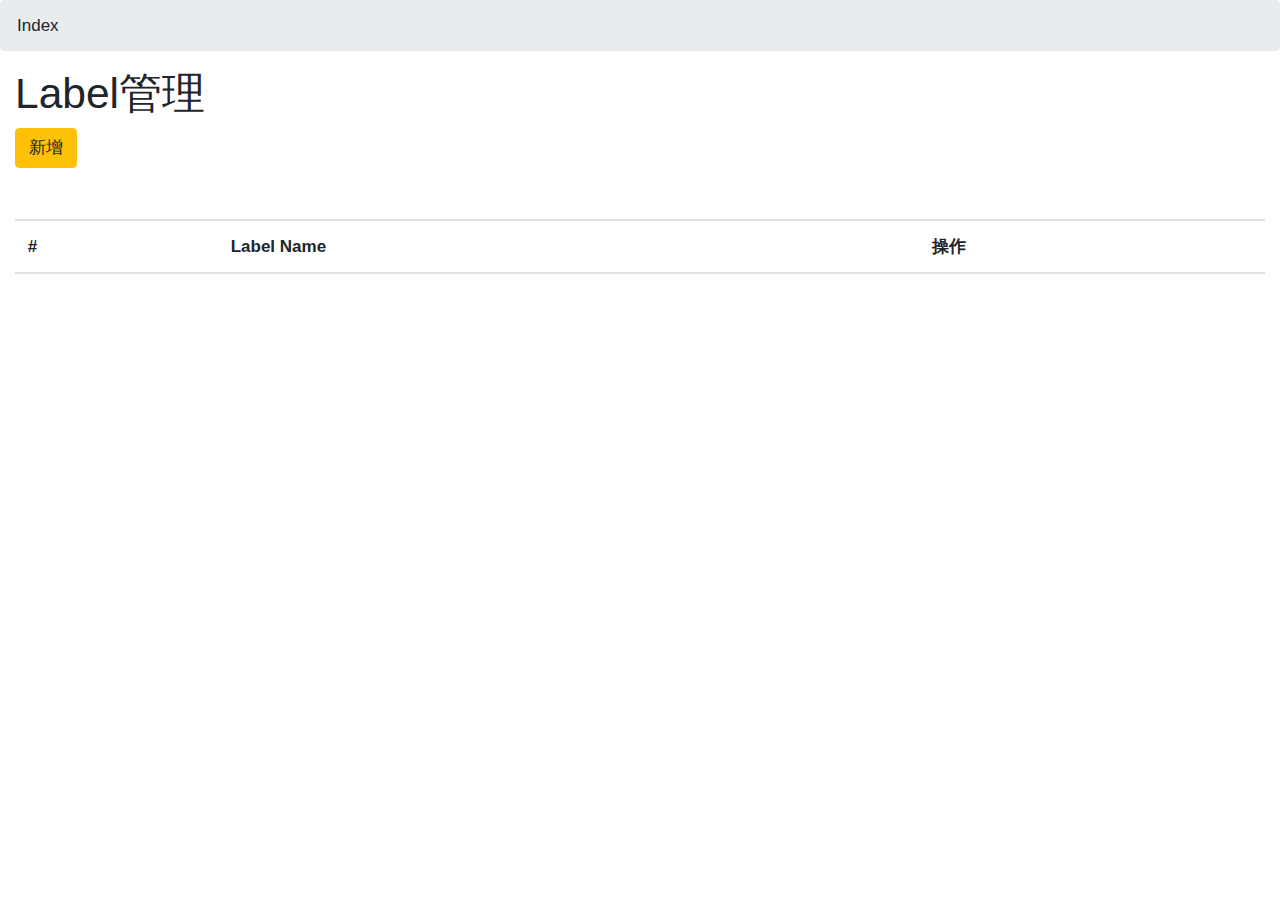
<file: index.html>
<!doctype html>
<html lang="en">

<head>
  <!-- Required meta tags -->
  <meta charset="utf-8">
  <meta name="viewport" content="width=device-width, initial-scale=1, shrink-to-fit=no">

  <!-- Bootstrap CSS -->

  <link rel="stylesheet" href="assets/bootstrap-4.3.1-dist/css/bootstrap.min.css">
  <link rel="stylesheet" href="assets/css/style.css">
  <title>TI Label UI</title>
</head>

<body>
  
  <ul class="breadcrumb">
    <li class="active">Index</li>
  </ul>
  <div class="container-fluid max-width">
    <div class="row mb-3 justify-content-center">
      <div class="col-12">
        <h1>Label管理</h1>
      </div>
      <div class="col-12">
        <a  href="new_label.html" class="btn btn-warning">
          新增
        </a>
      </div>
      <div class="col-12 mt-5">

        <ul class="nav nav-tabs" id="myTab" role="tablist"></ul>

        <div class="tab-content" id="myTabContent">
          <div class="tab-pane fade show active" id="home" role="tabpanel" aria-labelledby="home-tab">
            <table class="table label-list">
              <thead>
                <tr>
                  <th scope="col">#</th>
                  <th scope="col">Label Name</th>
                  <th scope="col">操作</th>
                </tr>
              </thead>
              <tbody>
                
              </tbody>
            </table>
          </div>
        </div>
      </div>
    </div>
    <div class="row">

    </div>
  </div>

  <!-- Optional JavaScript -->
  <!-- jQuery first, then Popper.js, then Bootstrap JS -->
  <script src="assets/jquery/jquery-3.4.1.min.js"></script>
  <script src="assets/js/popper.min.js"></script>
  <script src="assets/bootstrap-4.3.1-dist/js/bootstrap.min.js"></script>
  <script src="assets/js/common-tools.js"></script>
  <script src="assets/js/script.js"></script>
</body>

</html>
</file>
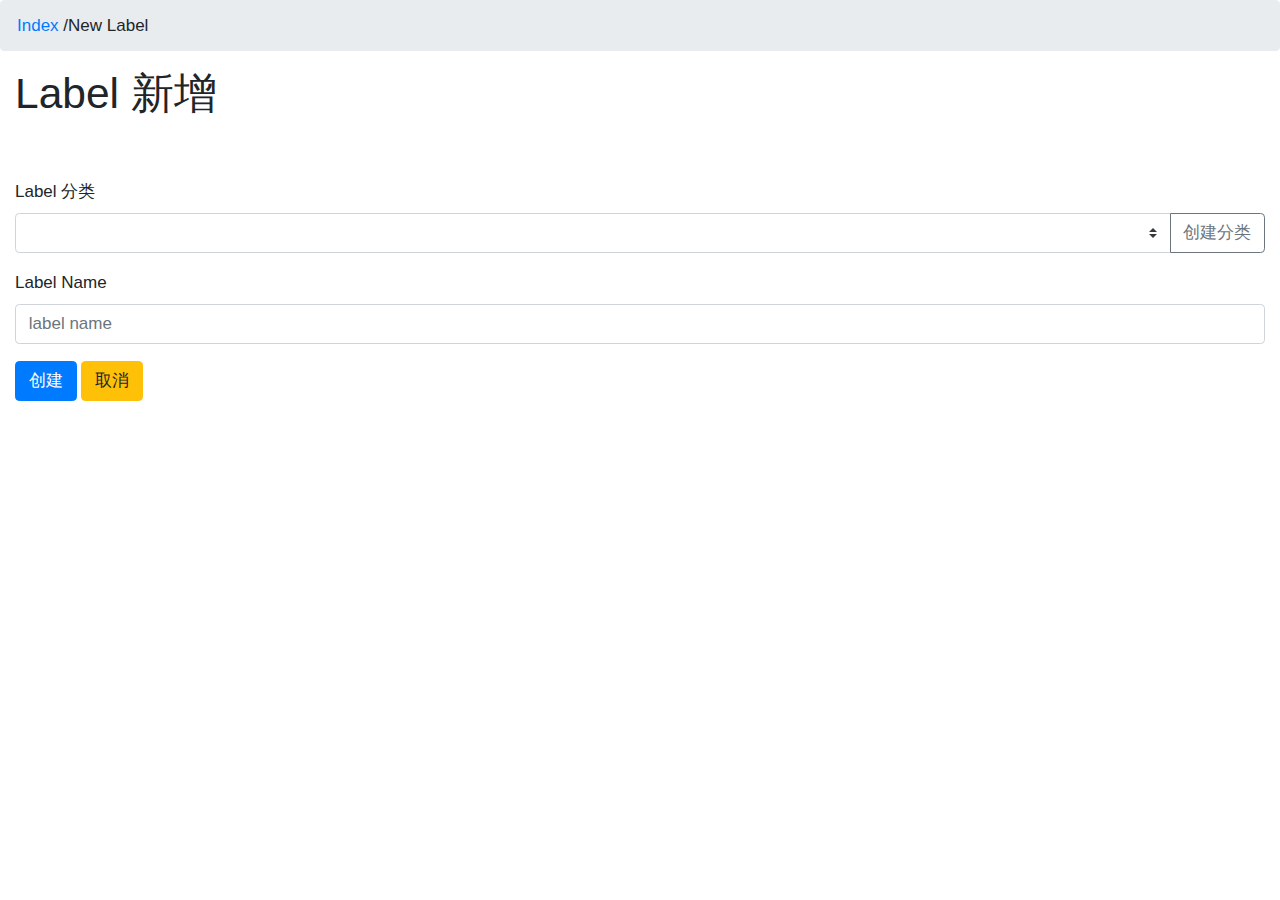
<file: new_label.html>
<!doctype html>
<html lang="en">

<head>
  <!-- Required meta tags -->
  <meta charset="utf-8">
  <meta name="viewport" content="width=device-width, initial-scale=1, shrink-to-fit=no">

  <!-- Bootstrap CSS -->
  <link rel="stylesheet" href="assets/bootstrap-4.3.1-dist/css/bootstrap.min.css">
  <link rel="stylesheet" href="assets/css/style.css">
  <title>TI Label UI</title>
</head>

<body>
  <ul class="breadcrumb">
    <li><a href="index.html">Index</a> <span class="divider">/</span></li>
    <li class="active">New Label</li>
  </ul>
  <div class="container-fluid max-width">
    <div class="row mb-3 justify-content-center">
      <div class="col-12">
        <h1>Label 新增</h1>
      </div>
      <div class="col-12 mt-5">

        <form>
          <div class="form-group">
            <label for="input-label-name">Label 分类</label>
            <div class="input-group">
              <select class="custom-select"  id="inputGroupSelect04" aria-label="Example select with button addon">
              </select>
              <div class="input-group-append">
                <button class="btn btn-outline-secondary" type="button" id="new_top_label">创建分类</button>
              </div>
            </div>
          </div>
          
          <div class="form-group">
            <label for="input-label-name">Label Name</label>
            <input type="text" class="form-control" id="input-label-name" placeholder="label name">
          </div>
          
        </form>
          <input type="button" name="new" id="new" class="btn btn-primary" value="创建"> 
          <input type="button" name="cancel" id="cancel" class="btn btn-warning" value="取消"> 

      </div>
    </div>
    <div class="row">

    </div>
  </div>

  <!-- Optional JavaScript -->
  <!-- jQuery first, then Popper.js, then Bootstrap JS -->


  <script src="assets/jquery/jquery-3.4.1.min.js"></script>
  <script src="assets/js/popper.min.js"></script>
  <script src="assets/bootstrap-4.3.1-dist/js/bootstrap.min.js"></script>
  <script src="assets/js/common-tools.js"></script>
  <script src="assets/js/uploads.js"></script>
</body>

</html>
</file>
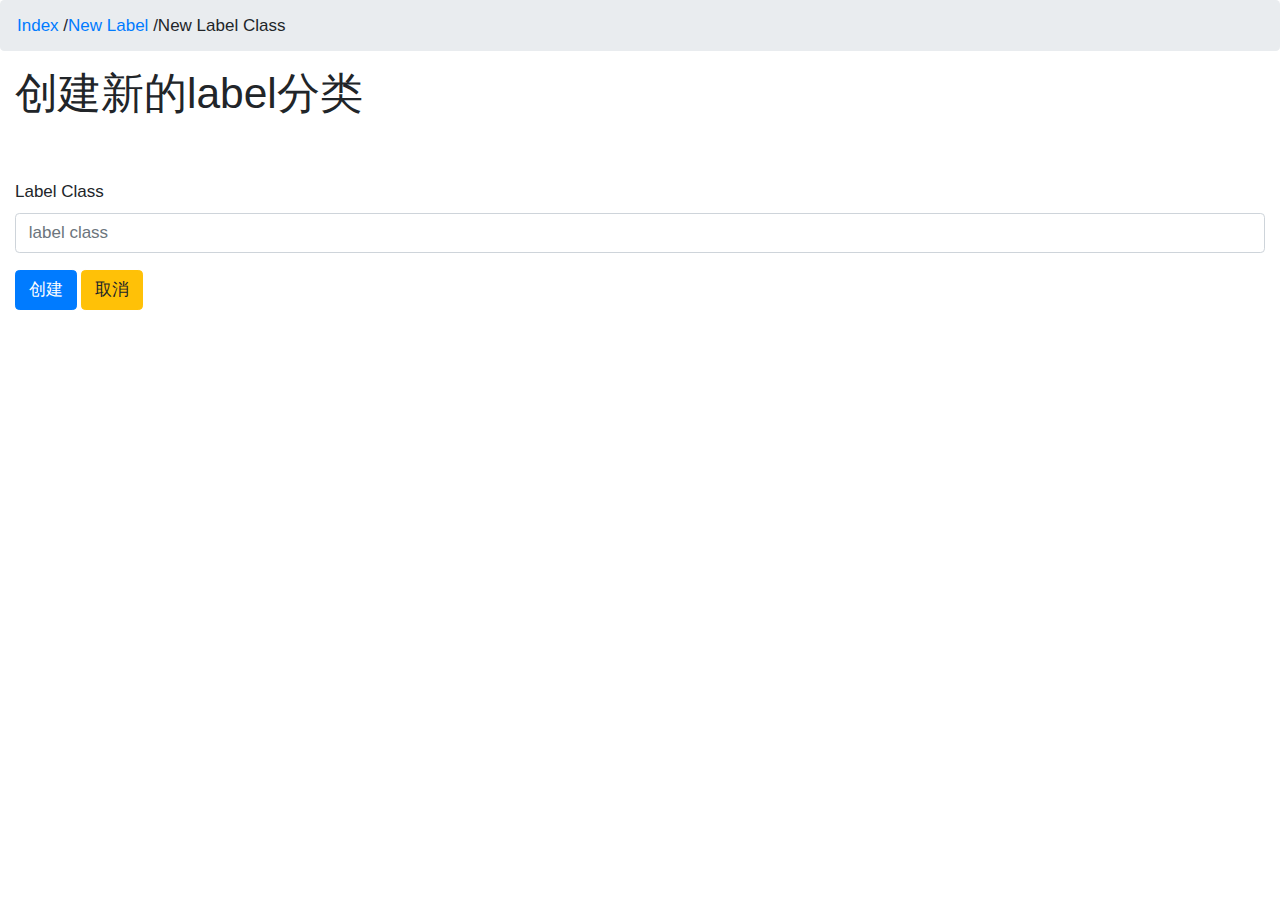
<file: new_label_class.html>
<!doctype html>
<html lang="en">

<head>
  <!-- Required meta tags -->
  <meta charset="utf-8">
  <meta name="viewport" content="width=device-width, initial-scale=1, shrink-to-fit=no">

  <!-- Bootstrap CSS -->
  <link rel="stylesheet" href="assets/bootstrap-4.3.1-dist/css/bootstrap.min.css">
  <link rel="stylesheet" href="assets/css/style.css">
  <link href="assets/bootstrap-select-dist/css/bootstrap-select.min.css" rel="stylesheet" />
  <title>TI Label UI</title>
</head>

<body>
<ul class="breadcrumb">
  <li><a href="index.html">Index</a> <span class="divider">/</span></li>
  <li><a href="new_label.html">New Label</a> <span class="divider">/</span></li>
  <li class="active">New Label Class</li>
</ul>
  <div class="container-fluid max-width">
    <div class="row mb-3 justify-content-center">
      <div class="col-12">
        <h1>创建新的label分类</h1>
      </div>
      <div class="col-12 mt-5">

        <form>
          
          <div class="form-group">
            <label for="input-label-name">Label Class</label>
            <input type="text" class="form-control" id="input-label-name" placeholder="label class">
          </div>


        </form>
          <input type="button" name="new" id="new" class="btn btn-primary" value="创建"> 
          <input type="button" name="cancel" id="cancel" class="btn btn-warning" value="取消"> 

      </div>
    </div>
    <div class="row">

    </div>
  </div>

  <!-- Optional JavaScript -->
  <!-- jQuery first, then Popper.js, then Bootstrap JS -->


  <script src="assets/jquery/jquery-3.4.1.min.js"></script>
  <script src="assets/js/popper.min.js"></script>
  <script src="assets/bootstrap-4.3.1-dist/js/bootstrap.min.js"></script>
  <script src="assets/js/common-tools.js"></script>
  <script src="assets/js/new_label_class.js"></script>
</body>

</html>
</file>
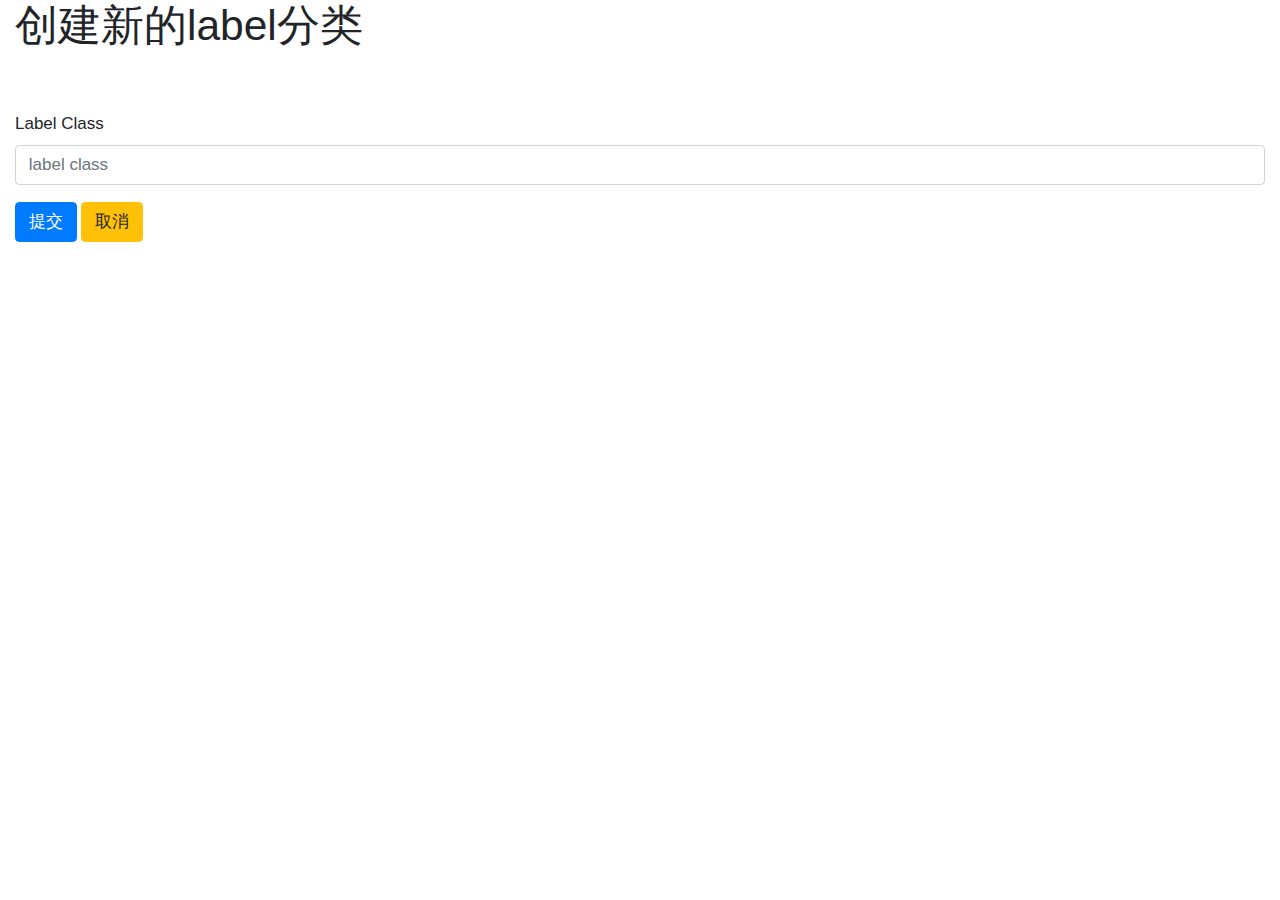
<file: new_top_label.html>
<!doctype html>
<html lang="en">

<head>
  <!-- Required meta tags -->
  <meta charset="utf-8">
  <meta name="viewport" content="width=device-width, initial-scale=1, shrink-to-fit=no">

  <!-- Bootstrap CSS -->
  <link rel="stylesheet" href="assets/bootstrap-4.3.1-dist/css/bootstrap.min.css">
  <link rel="stylesheet" href="assets/css/style.css">
  <title>TI Label UI</title>
</head>

<body>
  <div class="container-fluid max-width">
    <div class="row mb-3 justify-content-center">
      <div class="col-12">
        <h1>创建新的label分类</h1>
      </div>
      <div class="col-12 mt-5">

        <form>
          
          <div class="form-group">
            <label for="input-label-name">Label Class</label>
            <input type="text" class="form-control" id="input-label-name" placeholder="label class">
          </div>

          <button type="submit" class="btn btn-primary" id="submit">提交</button>
          <button class="btn btn-warning" id="cancel">取消</button>
        </form>

      </div>
    </div>
    <div class="row">

    </div>
  </div>

  <!-- Optional JavaScript -->
  <!-- jQuery first, then Popper.js, then Bootstrap JS -->


  <script src="assets/jquery/jquery-3.4.1.min.js"></script>
  <script src="assets/js/popper.min.js"></script>
  <script src="assets/bootstrap-4.3.1-dist/js/bootstrap.min.js"></script>
  <script src="assets/js/common-tools.js"></script>
  <script src="assets/js/new_top_label.js"></script>
</body>

</html>
</file>
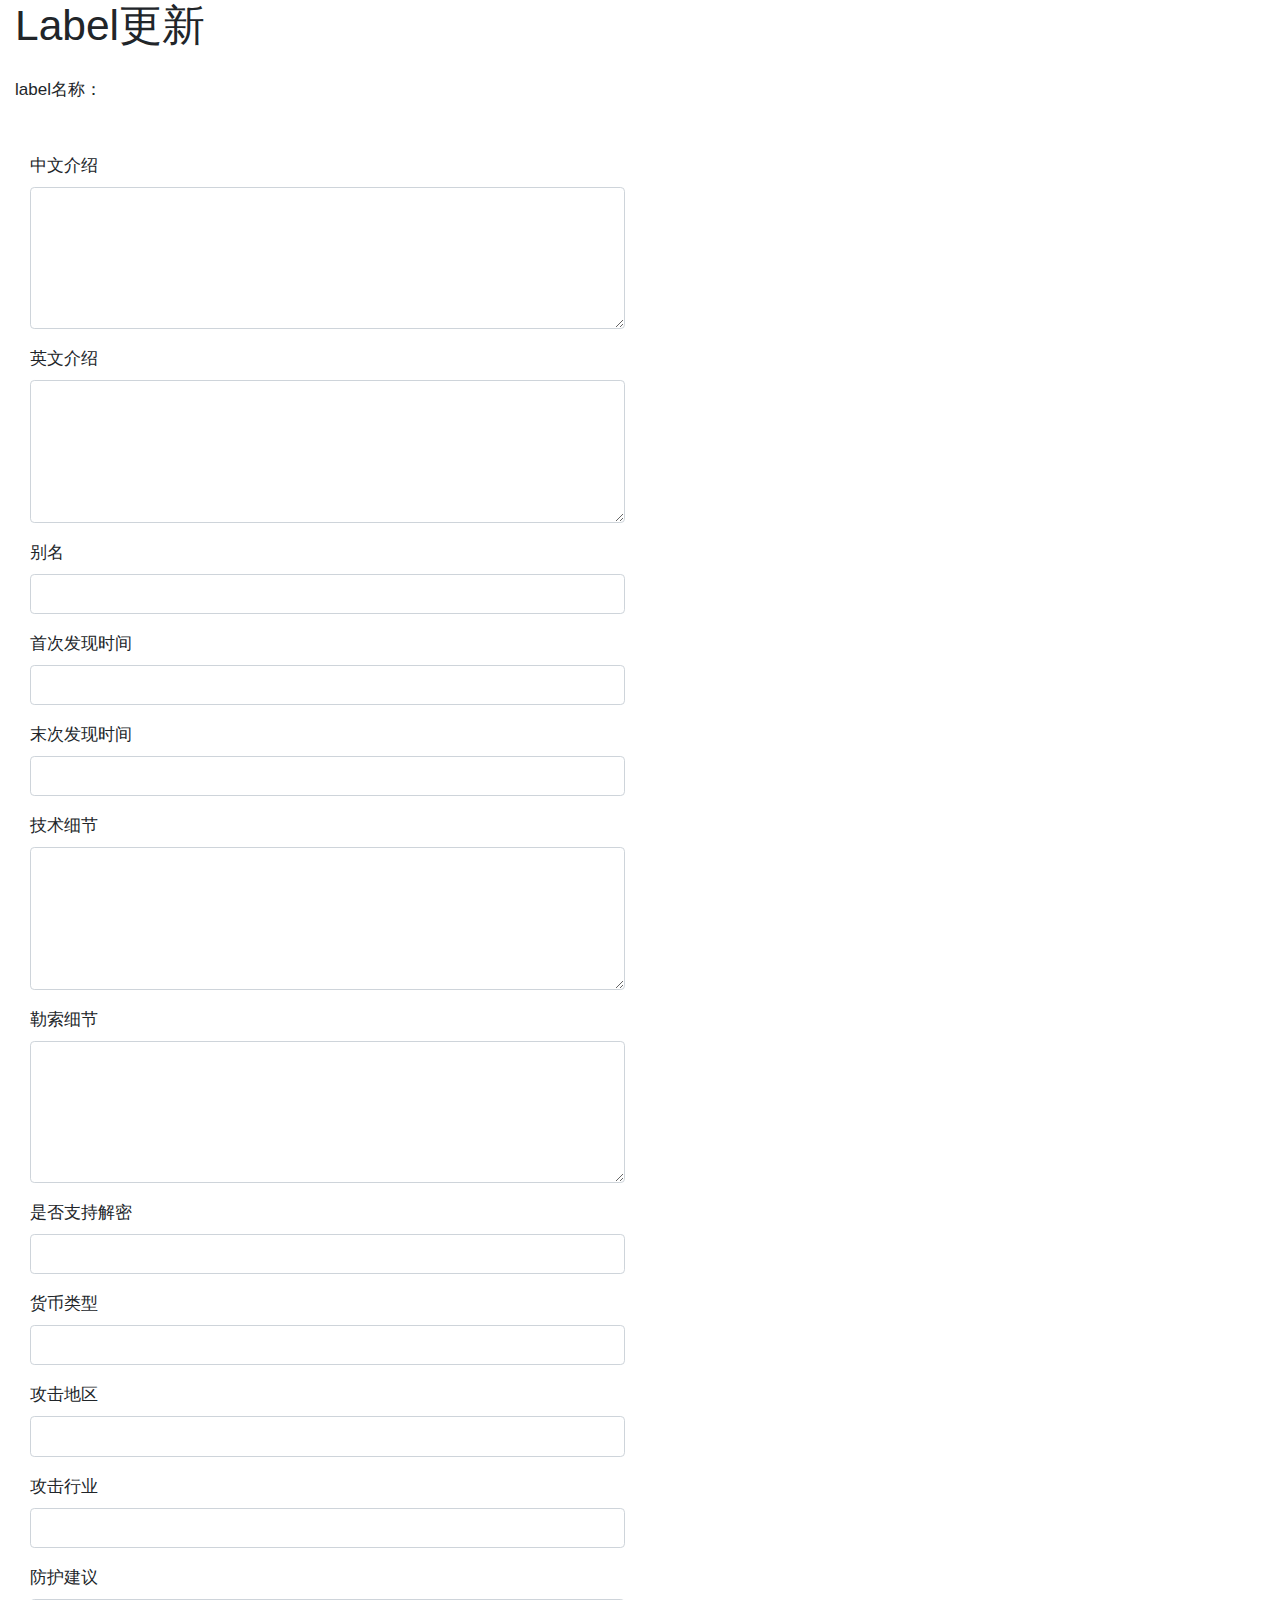
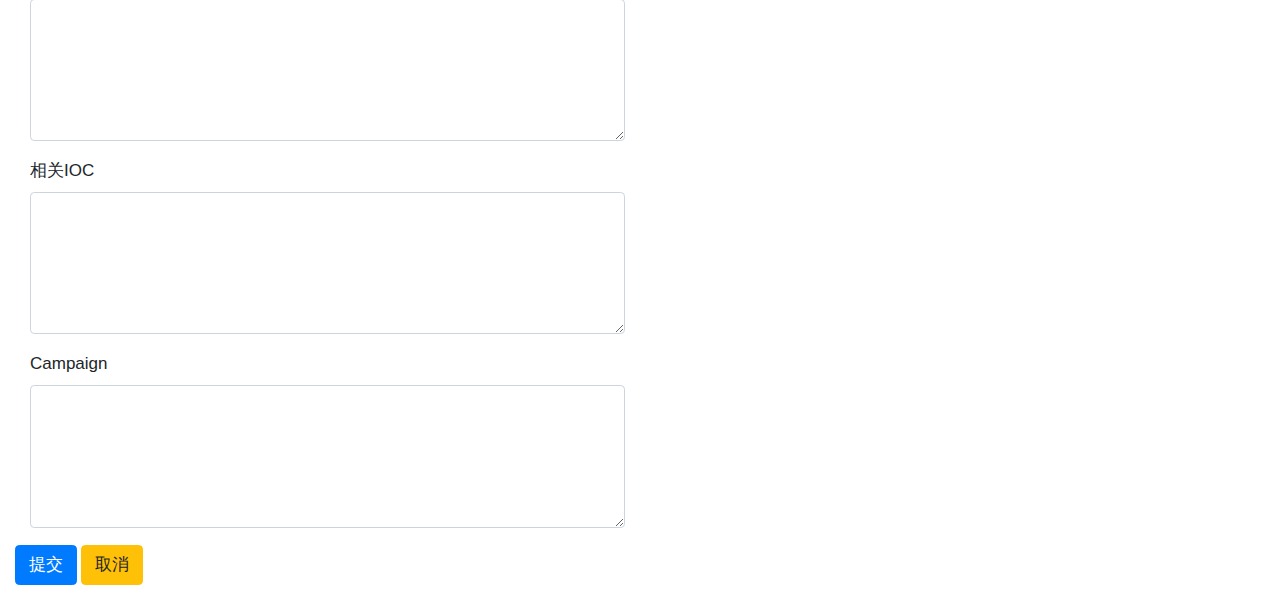
<file: update.html>
<!doctype html>
<html lang="en">

<head>
  <!-- Required meta tags -->
  <meta charset="utf-8">
  <meta name="viewport" content="width=device-width, initial-scale=1, shrink-to-fit=no">

  <!-- Bootstrap CSS -->
  <link rel="stylesheet" href="assets/bootstrap-4.3.1-dist/css/bootstrap.min.css">
  <link rel="stylesheet" href="assets/css/style.css">
  <title>TI Label update</title>
</head>

<body>
  <div class="container-fluid max-width">
    <div class="row mb-3 justify-content-center">
      <div class="col-12">
        <h1>Label更新</h1>
      </div>
      <br>
      <br>
      <br>
      <div class="col-12">
        <span id="label_name">label名称：</span>
      </div>
      <div class="col-12 mt-5">
         <form id="update-form">

          <div class="col-md-6">
          
          <div class="form-group">
            <label for="introduction-ch">中文介绍</label>
            <textarea rows="5" class="form-control" id="introduction-ch" name="introduction-ch"></textarea>
          </div>

          
          <div class="form-group">
            <label for="introduction-en">英文介绍</label>
            <textarea rows="5" class="form-control" id="introduction-en" name="introduction-en"></textarea>
          </div>
          <div class="form-group">
            <label for="alias">别名</label>
            <input class="form-control" id="alias" name="alias"/>
          </div>
          <div class="form-group">
            <label for="first-discover-time">首次发现时间</label>
            <input class="form-control" id="first-discover-time" name="first-discover-time"/>
          </div>
          <div class="form-group">
            <label for="latest-discover-time">末次发现时间</label>
            <input class="form-control" id="latest-discover-time" name="latest-discover-time"/>
          </div>
          <div class="form-group">
            <label for="technical-detail">技术细节</label>
            <textarea rows="5" class="form-control" id="technical-detail" name="technical-detail"></textarea>
          </div>
          <div class="form-group">
            <label for="blackmail-detail">勒索细节</label>
            <textarea rows="5" class="form-control" id="black-detail" name="black-detail"></textarea>
          </div>
          <div class="form-group">
            <label for="decryption">是否支持解密</label>
            <input class="form-control" id="decryption" name="decryption"/>
          </div>
          <div class="form-group">
            <label for="currency-type">货币类型</label>
            <input class="form-control" id="currency-type" name="currency-type"/>
          </div>
          <div class="form-group">
            <label for="zone-under-attack">攻击地区</label>
            <input class="form-control" id="zone-under-attack" name="zone-under-attack"/>
          </div>
          <div class="form-group">
            <label for="industry-under-attack">攻击行业</label>
            <input class="form-control" id="industry-under-attack" name="industry-under-attack"/>
          </div>
          <div class="form-group">
            <label for="advise">防护建议</label>
            <textarea rows="5" class="form-control" id="advise" name="advise"></textarea>
          </div>
      
          <div class="form-group">
            <label for="IOC">相关IOC</label>
            <textarea rows="5" class="form-control" id="IOC" name="IOC"></textarea>
          </div>
          <div class="form-group">
            <label for="campaign">Campaign</label>
            <textarea rows="5" class="form-control" id="campaign" name="campaign"></textarea>
          </div>
          </div>
                    
          <button type="submit" class="btn btn-primary" id="submit">提交</button>
          <button class="btn btn-warning" id="cancel">取消</button>
        </form>

        
      </div>
    </div>
    <div class="row">

    </div>
  </div>

  <!-- Optional JavaScript -->
  <!-- jQuery first, then Popper.js, then Bootstrap JS -->
  <script src="assets/jquery/jquery-3.4.1.min.js"></script>
  <script src="assets/js/popper.min.js"></script>
  <script src="assets/bootstrap-4.3.1-dist/js/bootstrap.min.js"></script>
  <script src="assets/js/common-tools.js"></script>
  <script src="assets/js/update.js"></script>

</body>

</html>
</file>
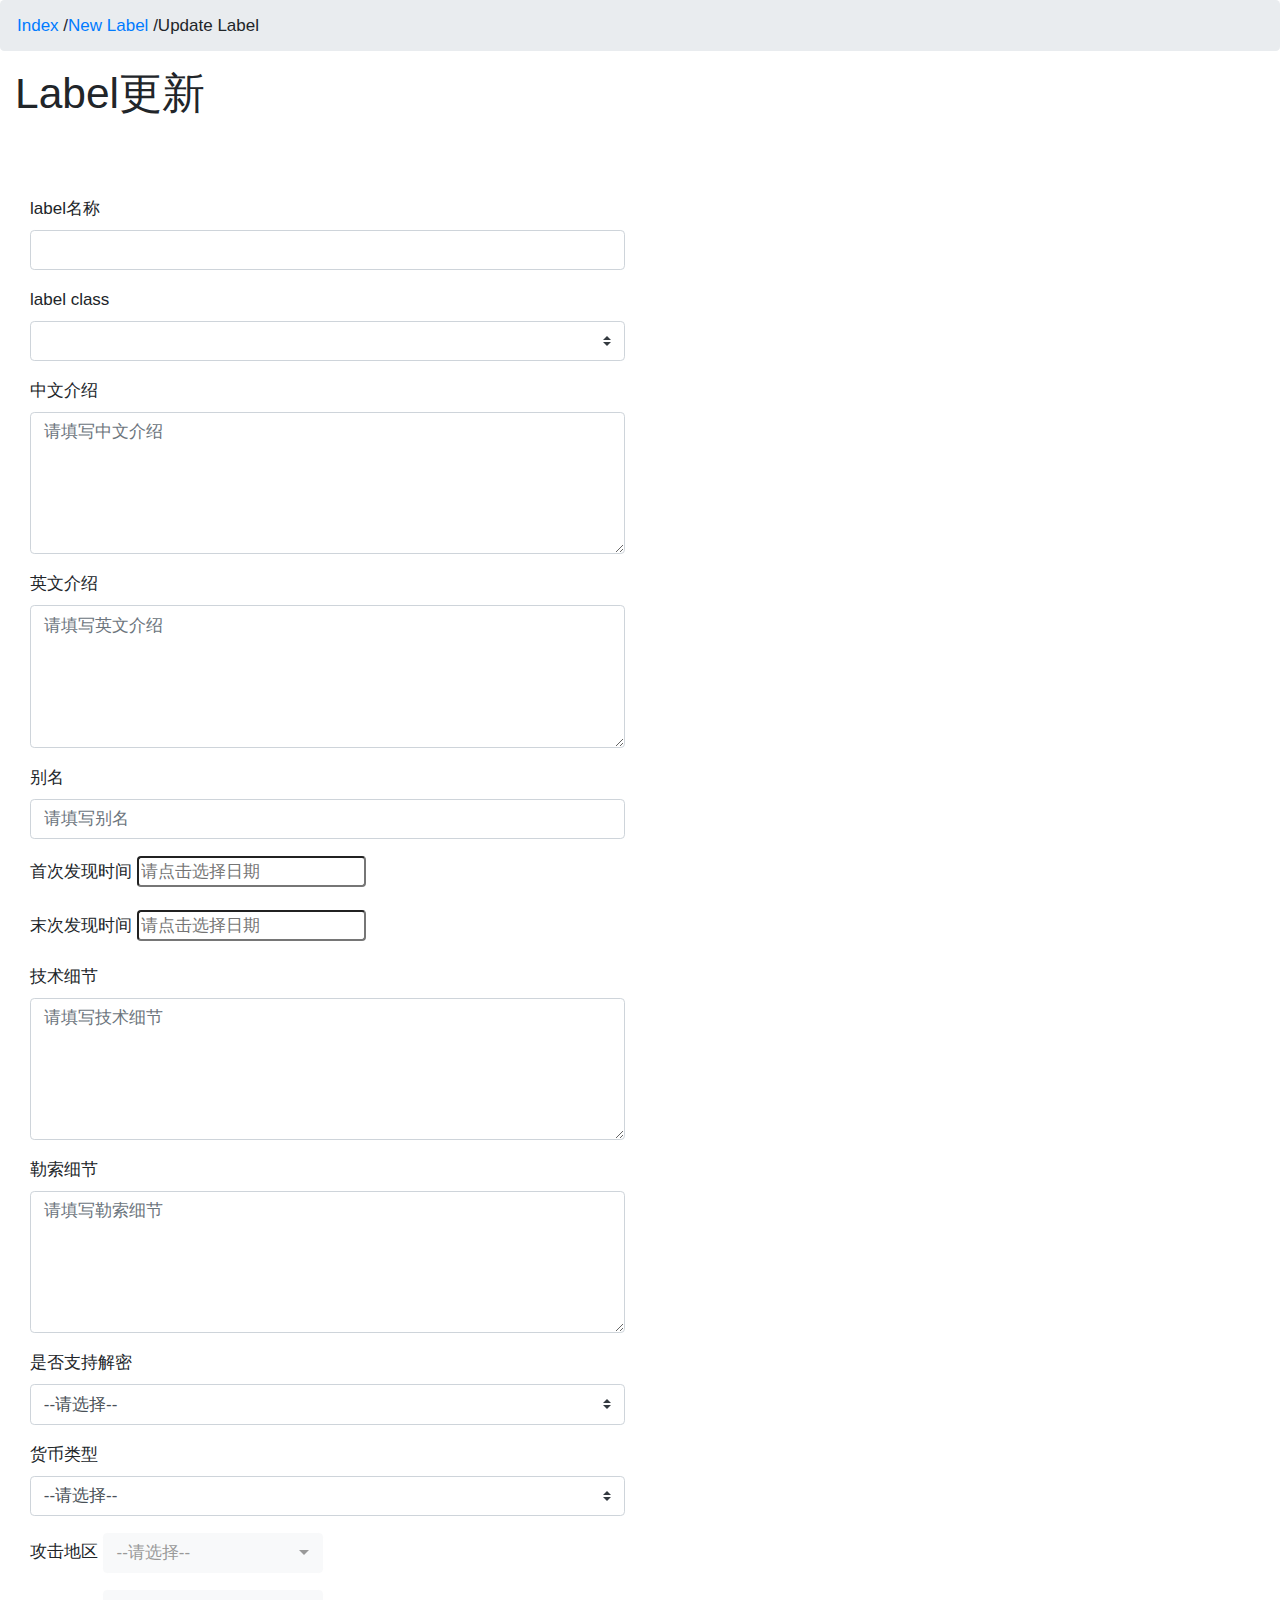
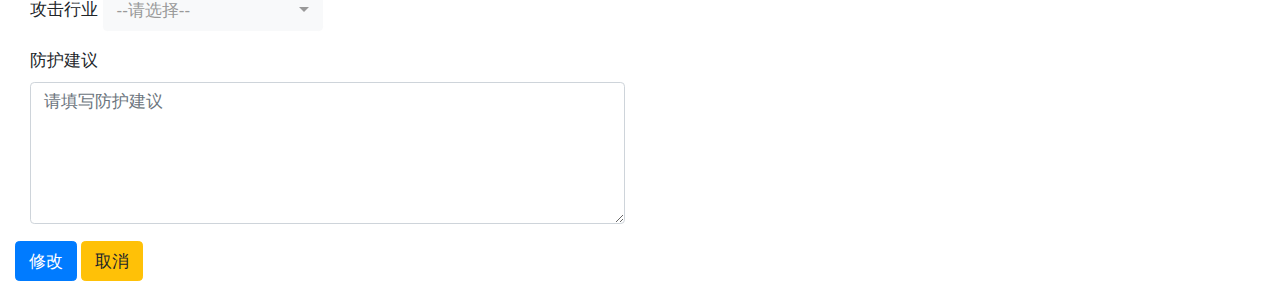
<file: update_label.html>
<!doctype html>
<html lang="en">

<head>
  <!-- Required meta tags -->
  <meta charset="utf-8">
  <meta name="viewport" content="width=device-width, initial-scale=1, shrink-to-fit=no">

  <!-- Bootstrap CSS -->
  <link rel="stylesheet" href="assets/bootstrap-4.3.1-dist/css/bootstrap.min.css">
  <link rel="stylesheet" href="assets/css/style.css">
  <link rel="stylesheet" href="assets/bootstrap-datepicker-dist/css/bootstrap-datepicker3.min.css">
  <link href="assets/bootstrap-select-dist/css/bootstrap-select.min.css" rel="stylesheet" />
  <title>TI Label update</title>
</head>

<body>
  <ul class="breadcrumb">
    <li><a href="index.html">Index</a> <span class="divider">/</span></li>
    <li><a href="new_label.html">New Label</a> <span class="divider">/</span></li>
    <li class="active">Update Label</li>
  </ul>
  <div class="container-fluid max-width">
    <div class="row mb-3 justify-content-center">
      <div class="col-12">
        <h1>Label更新</h1>
      </div>
      <br>
      <br>
      <br>

      <div class="col-12 mt-5">
         <form id="update-form">

          <div class="col-md-6">
          
          <div class="form-group">

          <div class="form-group">
            <label for="label-name">label名称</label>
            <input class="form-control" id="label-name" name="label-name"/>
          </div>
          <div class="form-group">
            <label for="label-class-select">label class</label>
            <select class="custom-select"  id="label-class-select" aria-label="Example select with button addon">
              </select>
          </div>
            <label for="introduction-ch">中文介绍</label>
            <textarea rows="5" class="form-control" id="introduction-ch" name="introduction-ch" placeholder="请填写中文介绍"></textarea>
          </div>

          
          <div class="form-group">
            <label for="introduction-en">英文介绍</label>
            <textarea rows="5" class="form-control" id="introduction-en" name="introduction-en" placeholder="请填写英文介绍"></textarea>
          </div>
          <div class="form-group">
            <label for="alias">别名</label>
            <input class="form-control" id="alias" name="alias" placeholder="请填写别名"/>
          </div>
          <div class="form-group">     
            <label for="first-discover-time">首次发现时间</label>
            <input class="datepicker" type="text" id="first-discover-time" name="first-discover-time" placeholder="请点击选择日期"/>          
          </div>
          <div class="form-group">
            <label for="latest-discover-time">末次发现时间</label>
            <input class="datepicker" type="text" id="latest-discover-time" name="latest-discover-time" placeholder="请点击选择日期"/>
          </div>
          <div class="form-group">
            <label for="technical-detail">技术细节</label>
            <textarea rows="5" class="form-control" id="technical-detail" name="technical-detail" placeholder="请填写技术细节"></textarea>
          </div>
          <div class="form-group">
            <label for="blackmail-detail">勒索细节</label>
            <textarea rows="5" class="form-control" id="blackmail-detail" name="blackmail-detail" placeholder="请填写勒索细节"></textarea>
          </div>
          <div class="form-group">
            <label for="decryption">是否支持解密</label>
          
            <select class="custom-select" name="decryption" id="decryption">
              <option value="1"  hidden>--请选择--</option>
              <option value="unnecessary">不需要此字段</option>
              <option value="yes">是</option>
              <option value="no">否</option>
            </select>
          </div>
          <div class="form-group">
            <label for="currency-type">货币类型</label>
            <select class="custom-select" name="currency-type" id="currency-type" title="下拉选择货币类型">
              <option value="1"  hidden>--请选择--</option>
              <option value="unnecessary">不需要此字段</option>
              <option value="Bitcoin">比特币</option>
              <option value="Monero">门罗币</option>
              <option value="Ether">以太币</option>
              <option value="Litecoin">莱特币</option>
            </select>
          </div>
          <div class="form-group">
            <label for="zone-under-attack">攻击地区</label>
            <select class="selectpicker" multiple data-live-search="true" name="zone-under-attack" id="zone-under-attack" title="--请选择--">
                <option value="unnecessary">不需要此字段</option>
                <option value='CN'>中国</option>
                <option value='US'>美国</option>
                <option value='AF'>阿富汗</option>
                <option value='AL'>阿尔巴尼亚</option>
                <option value='AD'>安道尔</option>
                <option value='AO'>安哥拉</option>
                <option value='AI'>安圭拉</option>
                <option value='AQ'>南极洲</option>
                <option value='AG'>安提瓜和巴布达</option>
                <option value='AR'>阿根廷</option>
                <option value='AM'>亚美尼亚</option>
                <option value='AW'>阿鲁巴</option>
                <option value='AU'>澳大利亚</option>
                <option value='AT'>奥地利</option>
                <option value='AZ'>阿塞拜疆</option>
                <option value='AE'>阿拉伯联合酋长国</option>
                <option value='BS'>巴哈马</option>
                <option value='BH'>巴林</option>
                <option value='BD'>孟加拉</option>
                <option value='BB'>巴巴多斯</option>
                <option value='BY'>白俄罗斯</option>
                <option value='BZ'>伯利兹</option>
                <option value='BE'>比利时</option>
                <option value='BJ'>贝宁</option>
                <option value='BM'>百慕大</option>
                <option value='BT'>不丹</option>
                <option value='BO'>玻利维亚</option>
                <option value='BA'>波黑</option>
                <option value='BW'>博茨瓦纳</option>
                <option value='BV'>布维岛</option>
                <option value='BR'>巴西</option>
                <option value='BN'>文莱</option>
                <option value='BG'>保加利亚</option>
                <option value='BF'>布其纳法索</option>
                <option value='BI'>布隆迪</option>
                <option value='CM'>喀麦隆</option>
                <option value='CA'>加拿大</option>
                <option value='CV'>佛得角</option>
                <option value='CF'>中非共和国</option>
                <option value='CL'>智利</option>
                <option value='CX'>圣诞岛</option>
                <option value='CC'>可可岛</option>
                <option value='CO'>哥伦比亚</option>
                <option value='CH'>瑞士</option>
                <option value='CG'>刚果</option>
                <option value='CK'>库克群岛</option>
                <option value='CR'>哥斯达黎加 </option>
                <option value='CI'>象牙海岸</option>
                <option value='CU'>古巴</option>
                <option value='CY'>塞浦路斯</option>
                <option value='CZ'>捷克共和国</option>
                <option value='DK'>丹麦</option>
                <option value='DJ'>吉布提</option>
                <option value='DM'>多明哥</option>
                <option value='DE'>德国</option>
                <option value='DO'>多米尼加</option>
                <option value='DZ'>阿尔及利亚</option>
                <option value='EC'>厄瓜多尔</option>
                <option value='EG'>埃及</option>
                <option value='EH'>西撒哈拉</option>
                <option value='ES'>西班牙</option>
                <option value='EE'>爱沙尼亚</option>
                <option value='ET'>埃塞俄比亚</option>
                <option value='FJ'>斐济</option>
                <option value='FK'>福克兰群岛</option>
                <option value='FI'>芬兰</option>
                <option value='FR'>法国</option>
                <option value='FM'>密克罗尼西亚</option>
                <option value='GA'>加蓬</option>
                <option value='GQ'>赤道几内亚</option>
                <option value='GF'>法属圭亚那</option>
                <option value='GM'>冈比亚</option>
                <option value='GE'>格鲁吉亚</option>
                <option value='GH'>加纳</option>
                <option value='GI'>直布罗陀</option>
                <option value='GR'>希腊</option>
                <option value='GL'>格陵兰</option>
                <option value='GB'>英国</option>
                <option value='GD'>格林纳达</option>
                <option value='GP'>瓜德罗普</option>
                <option value='GU'>关岛</option>
                <option value='GT'>危地马拉</option>
                <option value='GN'>几内亚</option>
                <option value='GW'>几内亚比绍</option>
                <option value='GY'>圭亚那</option>
                <option value='HR'>克罗地亚</option>
                <option value='HT'>海地</option>
                <option value='HN'>洪都拉斯</option>
                <option value='HK'>中国香港</option>
                <option value='HU'>匈牙利</option>
                <option value='IS'>冰岛</option>
                <option value='IN'>印度</option>
                <option value='ID'>印度尼西亚</option>
                <option value='IR'>伊朗</option>
                <option value='IQ'>伊拉克</option>
                <option value='IO'>英联邦的印度洋领域</option>
                <option value='IE'>爱尔兰</option>
                <option value='IL'>以色列</option>
                <option value='IT'>意大利</option>
                <option value='JM'>牙买加</option>
                <option value='JP'>日本</option>
                <option value='JO'>约旦</option>
                <option value='KZ'>哈萨克斯坦</option>
                <option value='KE'>肯尼亚</option>
                <option value='KI'>基里巴斯</option>
                <option value='KP'>朝鲜</option>
                <option value='KR'>韩国</option>
                <option value='KH'>柬埔寨</option>
                <option value='KM'>科摩罗</option>
                <option value='KW'>科威特</option>
                <option value='KG'>吉尔吉斯斯坦</option>
                <option value='KY'>开曼群岛</option>
                <option value='LA'>老挝</option>
                <option value='LK'>斯里兰卡</option>
                <option value='LV'>拉托维亚</option>
                <option value='LB'>黎巴嫩</option>
                <option value='LS'>莱索托</option>
                <option value='LR'>利比里亚</option>
                <option value='LY'>利比亚</option>
                <option value='LI'>列支敦士</option>登
                <option value='LT'>立陶宛</option>
                <option value='LU'>卢森堡</option>
                <option value='LC'>圣卢西亚</option>
                <option value='MO'>中国澳门</option>
                <option value='MG'>马达加斯加</option>
                <option value='MW'>马拉维</option>
                <option value='MY'>马来西亚</option>
                <option value='MV'>马尔代夫</option>
                <option value='ML'>马里</option>
                <option value='MT'>马耳他</option>
                <option value='MH'>马绍尔群岛</option>
                <option value='MR'>毛里塔尼亚</option>
                <option value='MU'>毛里求斯</option>
                <option value='MX'>墨西哥</option>
                <option value='MD'>摩尔多瓦</option>
                <option value='MC'>摩纳哥</option>
                <option value='MN'>蒙古</option>
                <option value='MS'>蒙特塞拉特</option>
                <option value='MA'>摩洛哥</option>
                <option value='MZ'>莫桑比克</option>
                <option value='MM'>缅甸</option>
                <option value='MP'>北马里亚那群岛 </option>
                <option value='NA'>纳米比亚</option>
                <option value='NR'>瑙鲁</option>
                <option value='NP'>尼泊尔</option>
                <option value='NL'>荷兰</option>
                <option value='NT'>中立区</option>
                <option value='NC'>新喀里多尼亚</option>
                <option value='NZ'>新西兰</option>
                <option value='NI'>尼加拉瓜</option>
                <option value='NE'>尼日尔</option>
                <option value='NG'>尼日利亚</option>
                <option value='NU'>纽埃</option>
                <option value='NF'>诺福克岛</option>
                <option value='NO'>挪威</option>
                <option value='OM'>阿曼</option>
                <option value='PK'>巴基斯坦</option>
                <option value='PF'>法属玻里尼西亚</option>
                <option value='PW'>帕劳</option>
                <option value='PA'>巴拿马</option>
                <option value='PG'>巴布亚新几内亚</option>
                <option value='PY'>巴拉圭</option>
                <option value='PE'>秘鲁</option>
                <option value='PH'>菲律宾</option>
                <option value='PN'>皮特开恩群岛</option>
                <option value='PL'>波兰</option>
                <option value='PT'>葡萄牙</option>
                <option value='PR'>波多黎各（美）</option>
                <option value='QA'>卡塔尔</option>
                <option value='RO'>罗马尼亚</option>
                <option value='RU'>俄罗斯联邦</option>
                <option value='RW'>卢旺达</option>
                <option value='SV'>萨尔瓦多</option>
                <option value='SH'>圣赫勒那</option>
                <option value='SM'>圣马力诺</option>
                <option value='ST'>圣多美与普林西比</option>
                <option value='SA'>沙特阿拉伯</option>
                <option value='SN'>塞内加尔</option>
                <option value='SC'>塞舌尔</option>
                <option value='SL'>塞拉利昂</option>
                <option value='SG'>新加坡</option>
                <option value='SK'>斯洛伐克</option>
                <option value='SI'>斯洛文尼亚</option>
                <option value='SB'>所罗门群岛</option>
                <option value='SO'>索马里</option>
                <option value='SD'>苏丹</option>
                <option value='SR'>苏里南</option>
                <option value='SZ'>斯威士兰 </option>
                </select>
          </div>
          <div class="form-group">
            <label for="industry-under-attack">攻击行业</label>
             <select class="selectpicker" multiple data-live-search="true" name="industry-under-attack" id="industry-under-attack" title="--请选择--">
              <option value="unnecessary">不需要此字段</option>
              <option value="finance">金融业</option>
              <option value="retail-business">零售业</option>
              <option value="education">教育业</option>
              <option value="medical">医疗业</option>
              <option value="service-trade">服务业</option>
              <option value="industry">工业</option>
              <option value="manufacturing">制造业</option>
              <option value="computer-industry">计算机</option>
              <option value="internet-industry">互联网</option>
              <option value="signal-communication">通信</option>
              <option value="electronics">电子</option>
              <option value="transportation">交通运输业</option>
              <option value="logistics">物流业</option>
              <option value="goverment">政府</option>
              <option value="energy">能源业</option>
              <option value="environment-protection">环保业</option>
              <option value="agriculture">农业</option>
              <option value="forestry">林业</option>
              <option value="animal-husbandry">畜牧业</option>
              <option value="fishery">渔业</option>
              <option value="mining-industry">采矿业</option>
              <option value="construction">建筑业</option>
              <option value="supply-inustry">供应业</option>
              <option value="warehousing-industry">仓储业</option>
              <option value="catering">餐饮业</option>
              <option value="real-estate">房地产业</option>
              <option value="technical-service">技术服务业</option>
              <option value="entertainment">娱乐业</option>
              <option value="chemical-engineering">化工业</option>
              <option value="scientific-research">科研业</option>
              <option value="military">军事</option>
            </select>
          </div>
          <div class="form-group">
            <label for="advise">防护建议</label>
            <textarea rows="5" class="form-control" id="advise" name="advise" placeholder="请填写防护建议"></textarea>
          </div>
      
        
          
          </div>
                    
        </form>
          <input type="button" name="update" id="update" class="btn btn-primary" value="修改"> 
          <input type="button" name="cancel" id="cancel" class="btn btn-warning" value="取消"> 

       
      </div>
    </div>
    <div class="row">

    </div>
  </div>

  <!-- Optional JavaScript -->
  <!-- jQuery first, then Popper.js, then Bootstrap JS -->
  <script src="assets/jquery/jquery-3.4.1.min.js"></script>
  <script src="assets/js/popper.min.js"></script>
  <script src="assets/bootstrap-4.3.1-dist/js/bootstrap.min.js"></script>
  <script src="assets/js/common-tools.js"></script>
  <script src="assets/js/update.js"></script>
  <script src="assets/bootstrap-datepicker-dist/js/bootstrap-datepicker.js"></script>
  <script src="assets/bootstrap-select-dist/js/bootstrap-select.min.js"></script>
  


</body>

</html>
</file>
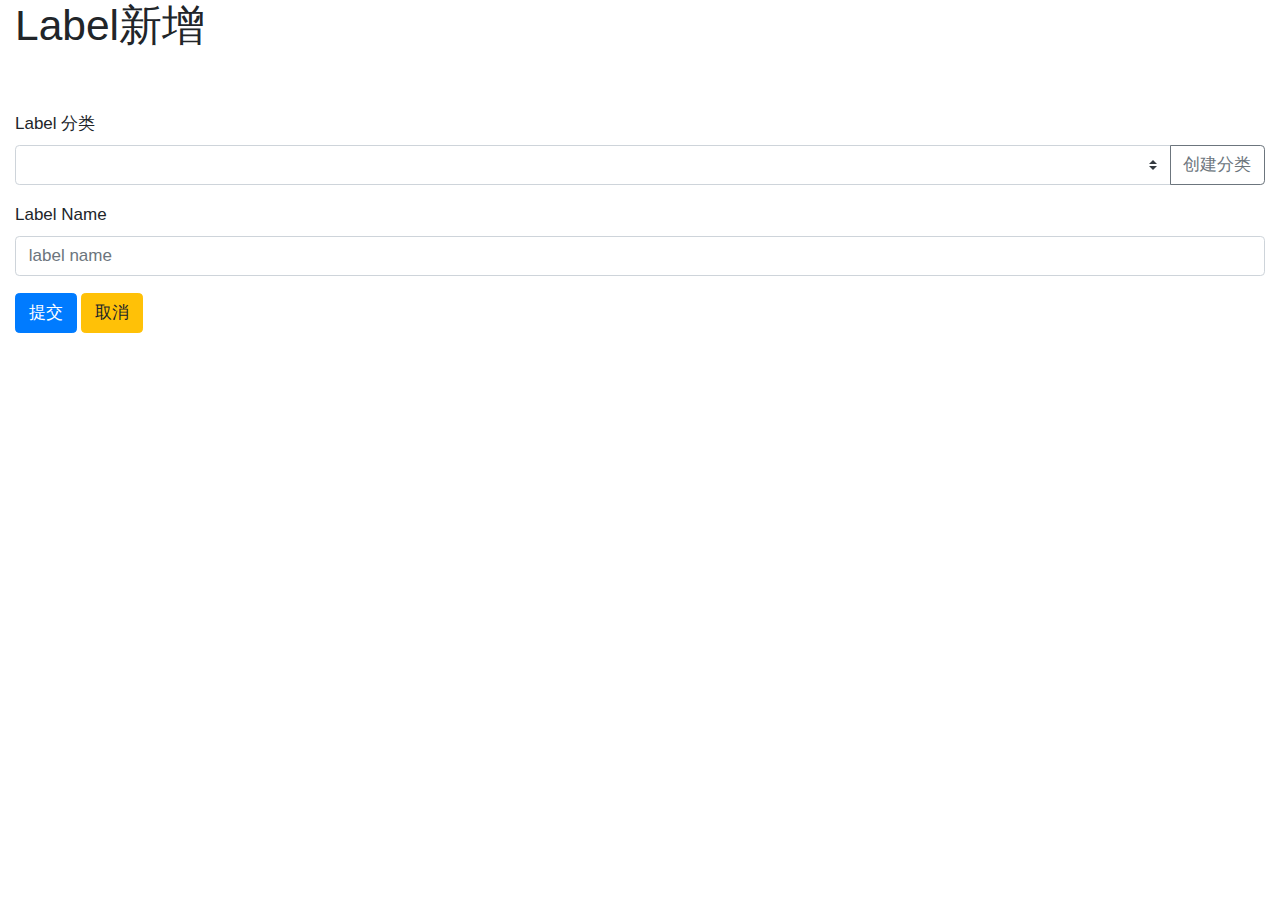
<file: upload.html>
<!doctype html>
<html lang="en">

<head>
  <!-- Required meta tags -->
  <meta charset="utf-8">
  <meta name="viewport" content="width=device-width, initial-scale=1, shrink-to-fit=no">

  <!-- Bootstrap CSS -->
  <link rel="stylesheet" href="assets/bootstrap-4.3.1-dist/css/bootstrap.min.css">
  <link rel="stylesheet" href="assets/css/style.css">
  <title>TI Label UI</title>
</head>

<body>
  <div class="container-fluid max-width">
    <div class="row mb-3 justify-content-center">
      <div class="col-12">
        <h1>Label新增</h1>
      </div>
      <div class="col-12 mt-5">

        <form>
          <div class="form-group">
            <label for="input-label-name">Label 分类</label>
            <div class="input-group">
              <select class="custom-select"  id="inputGroupSelect04" aria-label="Example select with button addon">
              </select>
              <div class="input-group-append">
                <button class="btn btn-outline-secondary" type="button">创建分类</button>
              </div>
            </div>
          </div>
          
          <div class="form-group">
            <label for="input-label-name">Label Name</label>
            <input type="text" class="form-control" id="input-label-name" placeholder="label name">
          </div>
          
          <button type="submit" class="btn btn-primary">提交</button>
          <button class="btn btn-warning">取消</button>
        </form>

      </div>
    </div>
    <div class="row">

    </div>
  </div>

  <!-- Optional JavaScript -->
  <!-- jQuery first, then Popper.js, then Bootstrap JS -->


  <script src="assets/jquery/jquery-3.4.1.min.js"></script>
  <script src="assets/js/popper.min.js"></script>
  <script src="assets/bootstrap-4.3.1-dist/js/bootstrap.min.js"></script>
  <script src="assets/js/common-tools.js"></script>
  <script src="assets/js/uploads.js"></script>
</body>

</html>
</file>
<file: assets/css/style.css>
html {
    font-size: 17px;
}

.title-1 {
    font-size: 2.2rem;
    padding-bottom: 1rem;
    padding-top: 1rem;
}

.title-2 {
    font-size: 1.8rem;
    padding-bottom: 1rem;
    border-bottom: 1px solid #eee;
    padding-top: 1.5rem;
    margin-bottom: 1.5rem;
}

.title-3 {
    font-size: 1.5rem;
    font-weight: bold;
}

.main-nav-bar {
    min-height: 4rem;
}

.main-content {
    margin-top: 4rem;
}

#state ul {
    list-style: none;
    padding: 0;
    margin: 0;
    display: block;
}

#state ul>li {
    margin: 3px 5px;
    display: inline-block;
}

.left-nav-bar {
    position: -webkit-sticky;
    position: sticky;
    left: 0;
    top: 4rem;
    z-index: 1000;
    height: calc(100vh - 4rem);
    overflow-x: hidden;
    overflow-y: auto;
}

.section-nav {
    padding-left: 0;
    margin: 1rem 0;
    border-right: 1px solid #eee;
    list-style: none;
}

.section-nav ul {
    padding-left: 1rem;
    list-style: none;
}

.section-nav .nav-link {
    display: block;
    padding: .125rem 1.5rem;
    color: #77757a;
}

.section-nav .nav-link.active {
    color: #007bff;
}

.section-nav .nav-link:hover {
    color: rgba(0, 123, 255, 0.45);
    text-decoration: none;
}

.right-section {
    padding: 1rem 3rem 1rem 2rem;
    position: relative;
}

.knowledge-layout, .tags-layout {
    padding: 0;
}

.knowledge-layout>ul, .tags-layout>ul {
    list-style: none;
    padding: 1rem;
    margin: 0;
    border: 1px solid #eee;
    border-radius: 4px;
}

.knowledge-layout>ul .note-toolbar, .tags-layout>ul .note-toolbar {
    display: none;
}

.editor-addon {
    padding: 5px;
    border: 2px solid #ffc107;
    margin: 5px 0;
}

.knowledge-layout>ul>li, .tags-layout>ul>li {
    display: block;
}

.knowledge-layout>ul>li>span:nth-of-type(1), .tags-layout>ul>li>span:nth-of-type(1) {
    font-weight: bold;
}

.knowledge-layout>ul>li>span:nth-of-type(1)::after, .tags-layout>ul>li>span:nth-of-type(1)::after {
    content: ":  ";
    padding-right: 5px;
}

.footer {
    min-height: 300px;
}


.autocomplete-items {
    position: absolute;
    border: 1px solid #d4d4d4;
    border-bottom: none;
    border-top: none;
    z-index: 99;
    /*position the autocomplete items to be the same width as the container:*/
    top: 100%;
    left: 0;
    right: 0;
}

.autocomplete-items div {
    padding: 10px;
    cursor: pointer;
    background-color: #fff;
    border-bottom: 1px solid #d4d4d4;
}

.autocomplete-items div:hover {
    /*when hovering an item:*/
    background-color: #e9e9e9;
}

.autocomplete-active {
    /*when navigating through the items using the arrow keys:*/
    background-color: DodgerBlue !important;
    color: #ffffff;
}

.text-highlight {
    font-weight: bold;
    background-color: yellow;
}

.auto-complete {
    width: 100%;
    position: absolute;
    top: 100%;
    z-index: 1000;
    background-color: white;
    border: 1px solid #bbb;
    padding: 10px 0;
}

.auto-complete-list {
    list-style: none;
    padding: 0;
    margin: 0;
}

.auto-complete-list-item {
    padding: 5px 1rem;
}

.auto-complete-list-item.active {
    background-color: yellow;
}

.auto-complete-list-item:not(.active):hover {
    cursor: pointer;
    background-color: #77757a;
}

.home-search-layout {
    height: 35vh;
    align-items: flex-end;
}

.fade {
    transition: opacity 0.5s linear !important;
}

.note-editor {
    max-width: 800px;
}
</file>
